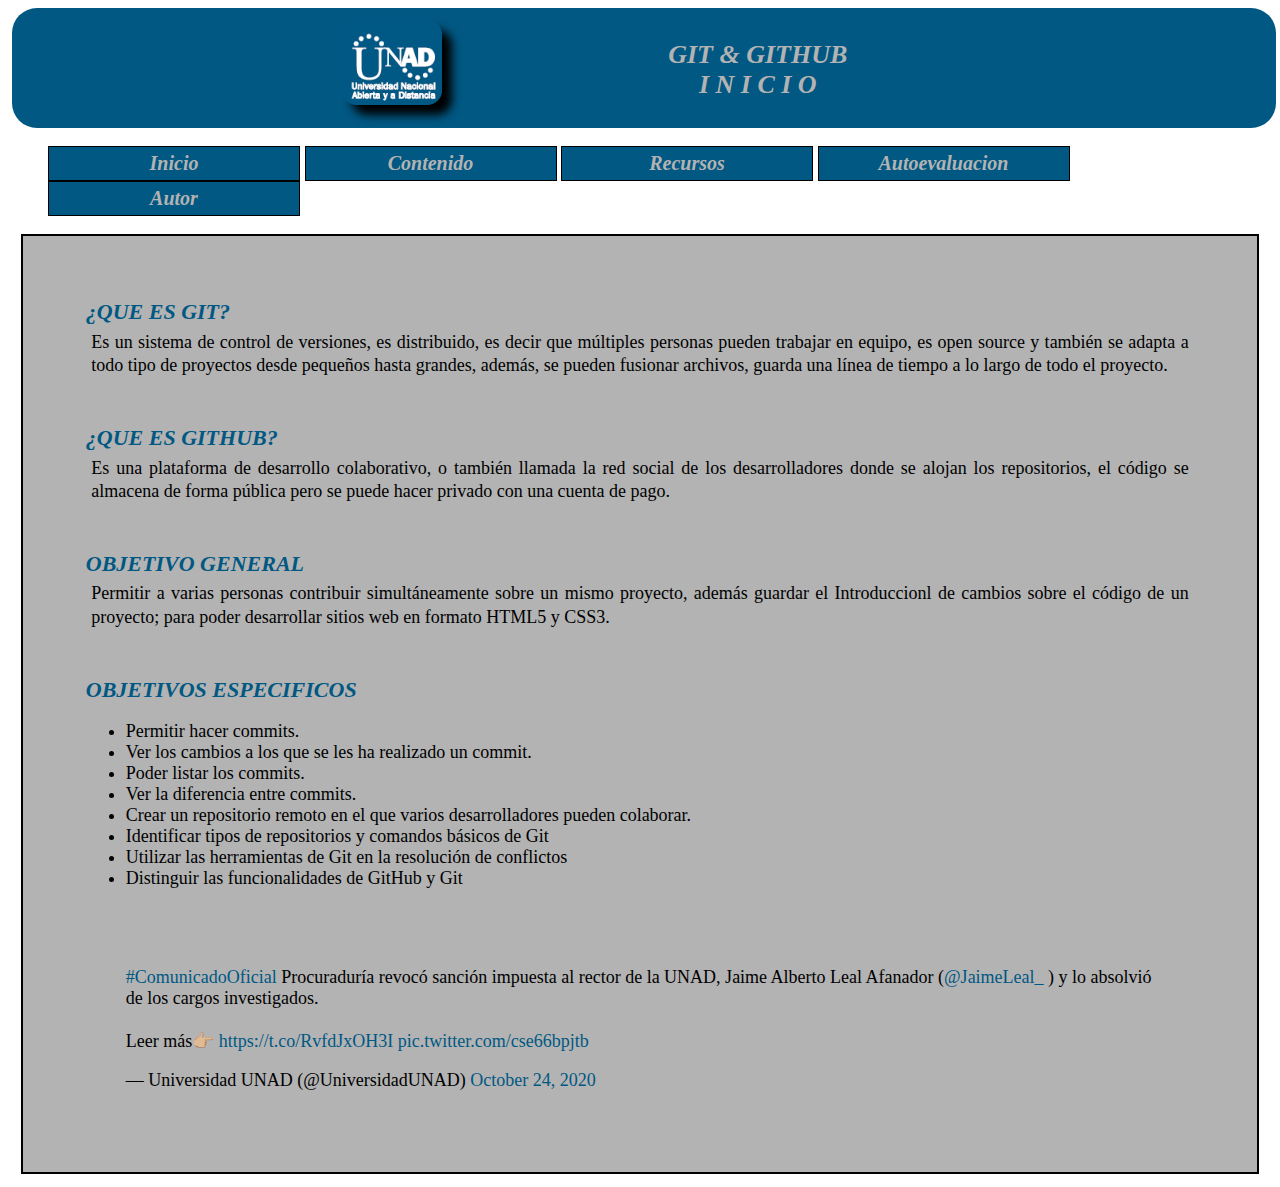
<file: index.html>
<!doctype html>
<html lang="es">
<head>
    <meta charset="UTF-8">
    <link href="estilos.css" rel="stylesheet" type="text/css">
    <meta name="viewport" content="width=device-width; initial-scale=1.0">
    <title>Inicio</title>
</head>

<body>
    <div class="header">
        <table>
            <tr>
                <td><img class="photo" src="logo.png" /></td>
                <td>
                    <div class="title">
                        GIT & GITHUB
                    </div>
                    <div class="title">
                        I N I C I O
                    </div>

                </td>
            </tr>
        </table>
    </div>

    <nav>
        <ul>
            <li><a href="index.html" target="_self">Inicio</a></li>
            <li>
                <a href="contenido.html" target="_self">Contenido</a>
                <ul>
                    <li><a href="contenido1.html">Introduccion</a></li>
                    <li><a href="contenido2.html">Conceptos</a></li>
                </ul>
            </li>
            <li>
                <a href="recursos.html" target="_self">Recursos</a>
                <ul>
                    <li><a href="recursos1.html">Introduccion</a></li>
                    <li><a href="recursos2.html">Conceptos</a></li>
                </ul>
            </li>
            <li>
                <a href="autoevaluacion.html" target="_self">Autoevaluacion</a>
                <ul>
                    <li><a href="autoevaluacion1.html">Autoevaluacion 1</a></li>
                    <li><a href="autoevaluacion2.html">Autoevaluacion 2</a></li>
                    <li><a href="autoevaluacion3.html">Evaluacion Sitio.</a></li>
                </ul>
            </li>
            <li><a href="autor.html" target="_self">Autor</a></li>
        </ul>
    </nav>


    <div class="card">
        <div class="subtitle">
            ¿QUE ES GIT?
        </div>
        <p class="texto">
            Es un sistema de control de versiones, es distribuido, es decir que múltiples personas pueden trabajar en equipo, es open source y también se adapta a todo tipo de proyectos desde pequeños hasta grandes, además, se pueden fusionar archivos, guarda una línea de tiempo a lo largo de todo el proyecto.
        </p>

        
        <br />
        <br />

        <div class="subtitle">
            ¿QUE ES GITHUB?
        </div>
        <p class="texto">
            Es una plataforma de desarrollo colaborativo, o también llamada la red social de los desarrolladores donde se alojan los repositorios, el código se almacena de forma pública pero se puede hacer privado con una cuenta de pago.
        </p>

        <br />
        <br />

        <div class="subtitle">
            OBJETIVO GENERAL
        </div>
        <p class="texto">
            Permitir a varias personas contribuir simultáneamente sobre un mismo proyecto, además guardar el Introduccionl de cambios sobre el código de un proyecto; para poder desarrollar sitios web en formato HTML5 y CSS3.
        </p>

        <br />
        <br />

        <div class="subtitle">
            OBJETIVOS ESPECIFICOS
        </div>
        <ul>
            <li>Permitir hacer commits.</li>
            <li>Ver los cambios a los que se les ha realizado un commit.</li>
            <li>Poder listar los commits.</li>
            <li>Ver la diferencia entre commits.</li>
            <li>Crear un repositorio remoto en el que varios desarrolladores pueden colaborar.</li>
            <li>Identificar tipos de repositorios y comandos básicos de Git</li>
            <li>Utilizar las herramientas de Git en la resolución de conflictos</li>
            <li>Distinguir las funcionalidades de GitHub y Git</li>
        </ul>
        
        <br />
        <br />

        <aside>
            <blockquote class="twitter-tweet"><p lang="es" dir="ltr"><a href="https://twitter.com/hashtag/ComunicadoOficial?src=hash&amp;ref_src=twsrc%5Etfw">#ComunicadoOficial</a> Procuraduría revocó sanción impuesta al rector de la UNAD, Jaime Alberto Leal Afanador (<a href="https://twitter.com/JaimeLeal_?ref_src=twsrc%5Etfw">@JaimeLeal_</a> ) y lo absolvió de los cargos investigados.<br><br>Leer más👉🏼 <a href="https://t.co/RvfdJxOH3I">https://t.co/RvfdJxOH3I</a> <a href="https://t.co/cse66bpjtb">pic.twitter.com/cse66bpjtb</a></p>&mdash; Universidad UNAD (@UniversidadUNAD) <a href="https://twitter.com/UniversidadUNAD/status/1320010854277042176?ref_src=twsrc%5Etfw">October 24, 2020</a></blockquote> <script async src="https://platform.twitter.com/widgets.js" charset="utf-8"></script>
        </aside>
    </div>

</body>
</html>
</file>
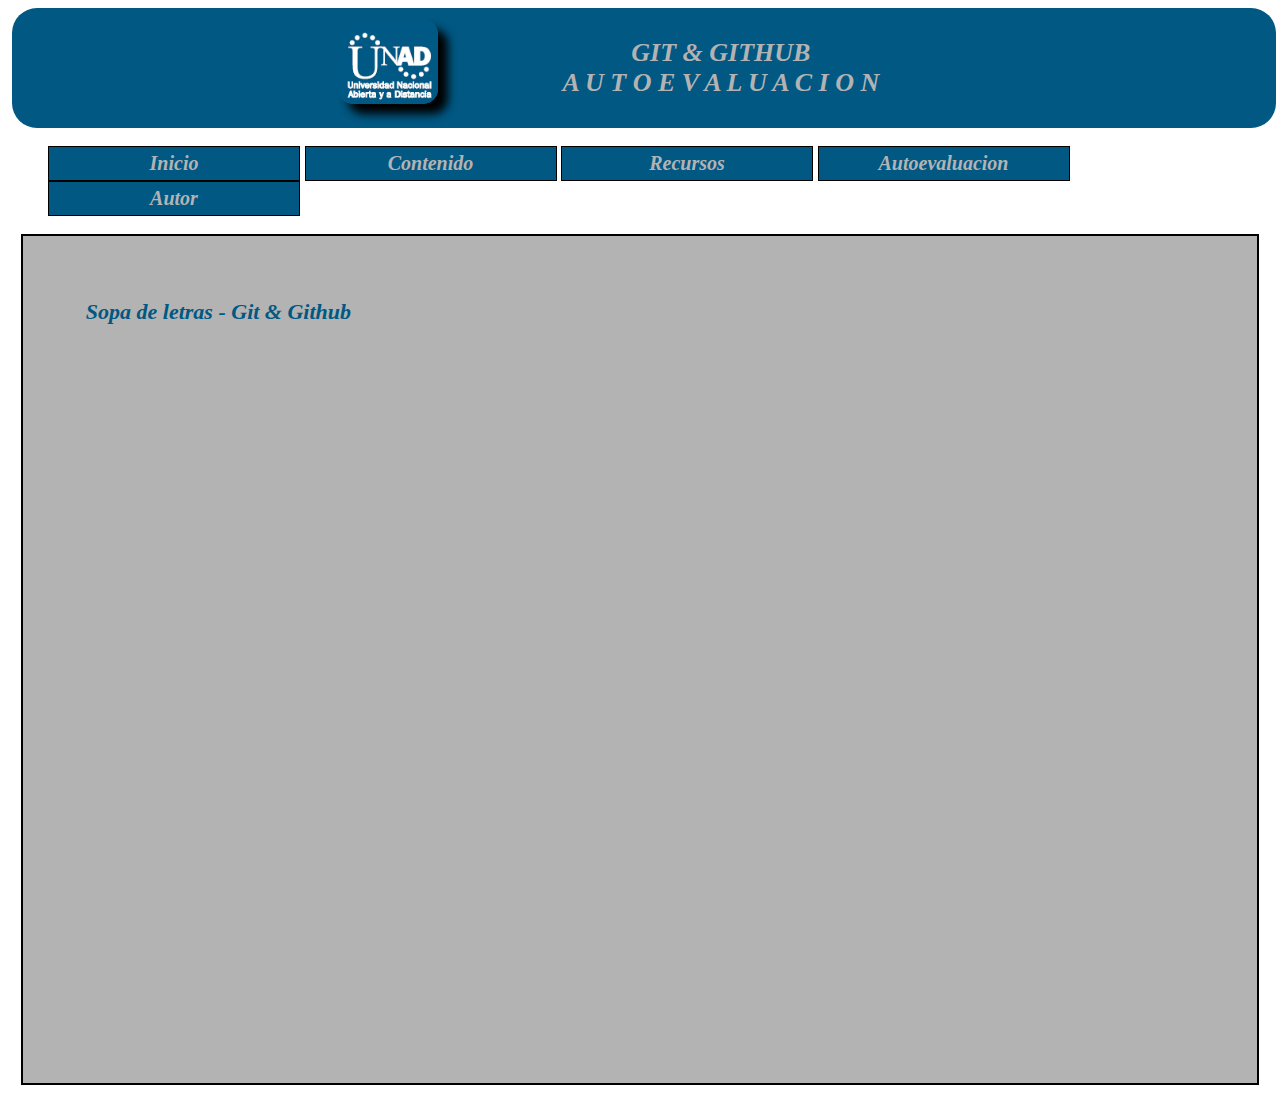
<file: autoevaluacion1.html>
﻿<!doctype html>
<html lang="es">
<head>
    <meta charset="UTF-8">
    <link href="estilos.css" rel="stylesheet" type="text/css">
    <meta name="viewport" content="width=device-width; initial-scale=1.0">
    <title>Autoevaluacion</title>
</head>

<body>
    <div class="header">
        <table>
            <tr>
                <td><img class="photo" src="logo.png" /></td>
                <td>
                    <div class="title">
                        GIT & GITHUB
                    </div>
                    <div class="title">
                        A U T O E V A L U A C I O N
                    </div>

                </td>
            </tr>
        </table>
    </div>

    <nav>
        <ul>
            <li><a href="index.html" target="_self">Inicio</a></li>
            <li>
                <a href="contenido.html" target="_self">Contenido</a>
                <ul>
                    <li><a href="contenido1.html">Introduccion</a></li>
                    <li><a href="contenido2.html">Conceptos</a></li>
                </ul>
            </li>
            <li>
                <a href="recursos.html" target="_self">Recursos</a>
                <ul>
                    <li><a href="recursos1.html">Introduccion</a></li>
                    <li><a href="recursos2.html">Conceptos</a></li>
                </ul>
            </li>
            <li>
                <a href="autoevaluacion.html" target="_self">Autoevaluacion</a>
                <ul>
                    <li><a href="autoevaluacion1.html">Autoevaluacion 1</a></li>
                    <li><a href="autoevaluacion2.html">Autoevaluacion 2</a></li>
                    <li><a href="autoevaluacion3.html">Evaluacion Sitio.</a></li>
                </ul>
            </li>
            <li><a href="autor.html" target="_self">Autor</a></li>
        </ul>
    </nav>

    <div class="card">
        <div class="subtitle">
            Sopa de letras - Git & Github
        </div>

        <iframe width="795" height="690" frameborder="0" src="https://es.educaplay.com/juego/7813614-git_github.html"></iframe>
    </div>
</body>
</html>
</file>
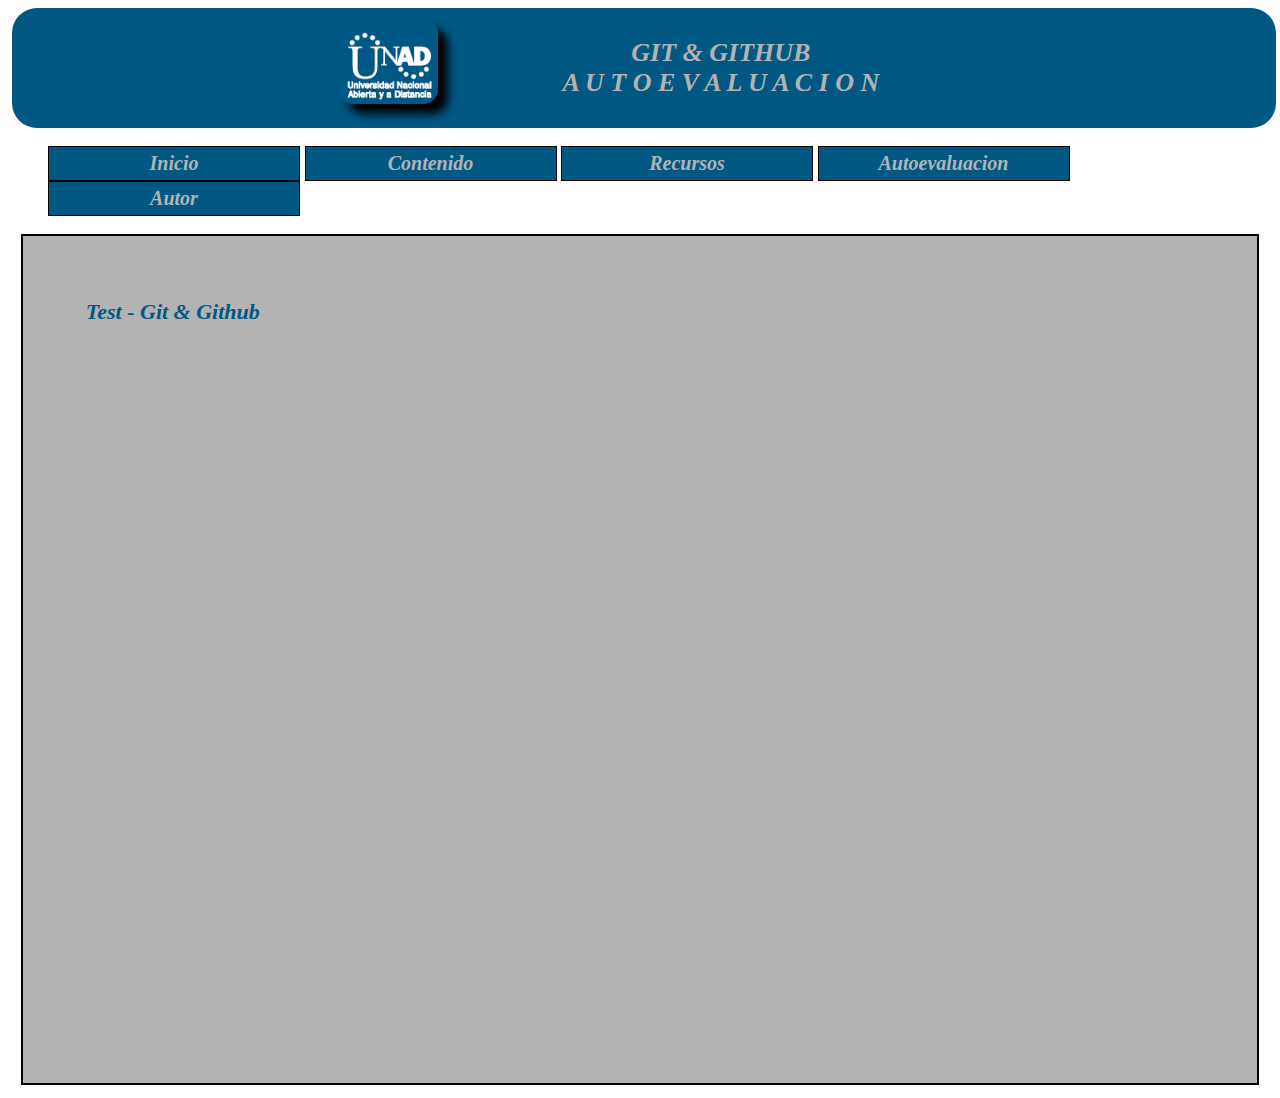
<file: autoevaluacion2.html>
﻿<!doctype html>
<html lang="es">
<head>
    <meta charset="UTF-8">
    <link href="estilos.css" rel="stylesheet" type="text/css">
    <meta name="viewport" content="width=device-width; initial-scale=1.0">
    <title>Autoevaluacion</title>
</head>

<body>
    <div class="header">
        <table>
            <tr>
                <td><img class="photo" src="logo.png" /></td>
                <td>
                    <div class="title">
                        GIT & GITHUB
                    </div>
                    <div class="title">
                        A U T O E V A L U A C I O N
                    </div>

                </td>
            </tr>
        </table>
    </div>

    <nav>
        <ul>
            <li><a href="index.html" target="_self">Inicio</a></li>
            <li>
                <a href="contenido.html" target="_self">Contenido</a>
                <ul>
                    <li><a href="contenido1.html">Introduccion</a></li>
                    <li><a href="contenido2.html">Conceptos</a></li>
                </ul>
            </li>
            <li>
                <a href="recursos.html" target="_self">Recursos</a>
                <ul>
                    <li><a href="recursos1.html">Introduccion</a></li>
                    <li><a href="recursos2.html">Conceptos</a></li>
                </ul>
            </li>
            <li>
                <a href="autoevaluacion.html" target="_self">Autoevaluacion</a>
                <ul>
                    <li><a href="autoevaluacion1.html">Autoevaluacion 1</a></li>
                    <li><a href="autoevaluacion2.html">Autoevaluacion 2</a></li>
                    <li><a href="autoevaluacion3.html">Evaluacion Sitio.</a></li>
                </ul>
            </li>
            <li><a href="autor.html" target="_self">Autor</a></li>
        </ul>
    </nav>

    <div class="card">
        <div class="subtitle">
            Test - Git & Github
        </div>

        <iframe width="795" height="690" frameborder="0" src="https://es.educaplay.com/juego/7813912-git_github_test.html"></iframe>
    </div>
</body>
</html>
</file>
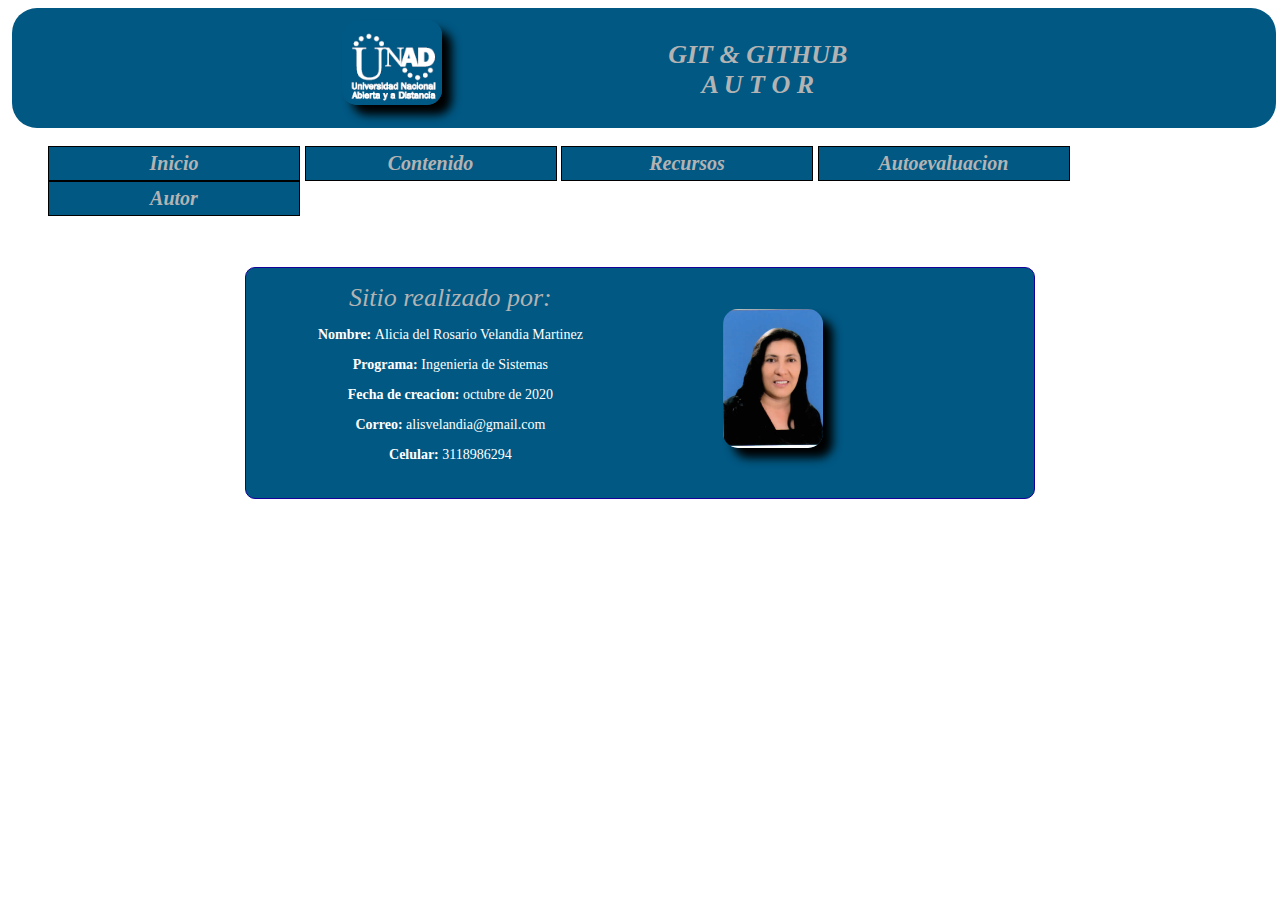
<file: autor.html>
<!doctype html>
<html lang="es">
<head>
    <meta charset="UTF-8">
    <link href="estilos.css" rel="stylesheet" type="text/css">
    <meta name="viewport" content="width=device-width; initial-scale=1.0">
    <title>Autor</title>
</head>

<body>
    <div class="header">
        <table>
            <tr>
                <td><img class="photo" src="logo.png" /></td>
                <td>
                    <div class="title">
                        GIT & GITHUB
                    </div>
                    <div class="title">
                        A U T O R
                    </div>

                </td>
            </tr>
        </table>
    </div>

    <nav>
        <ul>
            <li><a href="index.html" target="_self">Inicio</a></li>
            <li>
                <a href="contenido.html" target="_self">Contenido</a>
                <ul>
                    <li><a href="contenido1.html">Introduccion</a></li>
                    <li><a href="contenido2.html">Conceptos</a></li>
                </ul>
            </li>
            <li>
                <a href="recursos.html" target="_self">Recursos</a>
                <ul>
                    <li><a href="recursos1.html">Introduccion</a></li>
                    <li><a href="recursos2.html">Conceptos</a></li>
                </ul>
            </li>
            <li>
                <a href="autoevaluacion.html" target="_self">Autoevaluacion</a>
                <ul>
                    <li><a href="autoevaluacion1.html">Autoevaluacion 1</a></li>
                    <li><a href="autoevaluacion2.html">Autoevaluacion 2</a></li>
                    <li><a href="autoevaluacion3.html">Evaluacion Sitio.</a></li>
                </ul>
            </li>
            <li><a href="autor.html" target="_self">Autor</a></li>
        </ul>
    </nav>



    <div class="side">
        <div class="leftcolumn">
            <div class="title">Sitio realizado por:</div>
            <P><b>Nombre: </b>Alicia del Rosario Velandia Martinez</P>
            <P><b>Programa: </b>Ingenieria de Sistemas</P>
            <P><b>Fecha de creacion: </b>octubre de 2020</P>
            <P><b>Correo: </b>alisvelandia@gmail.com</P>
            <P><b>Celular: </b>3118986294</P>
        </div>
        <div class="rightcolumn">
            <br />
            <img class="photo" src="foto.png" />
        </div>
    </div>

</body>
</html>
</file>
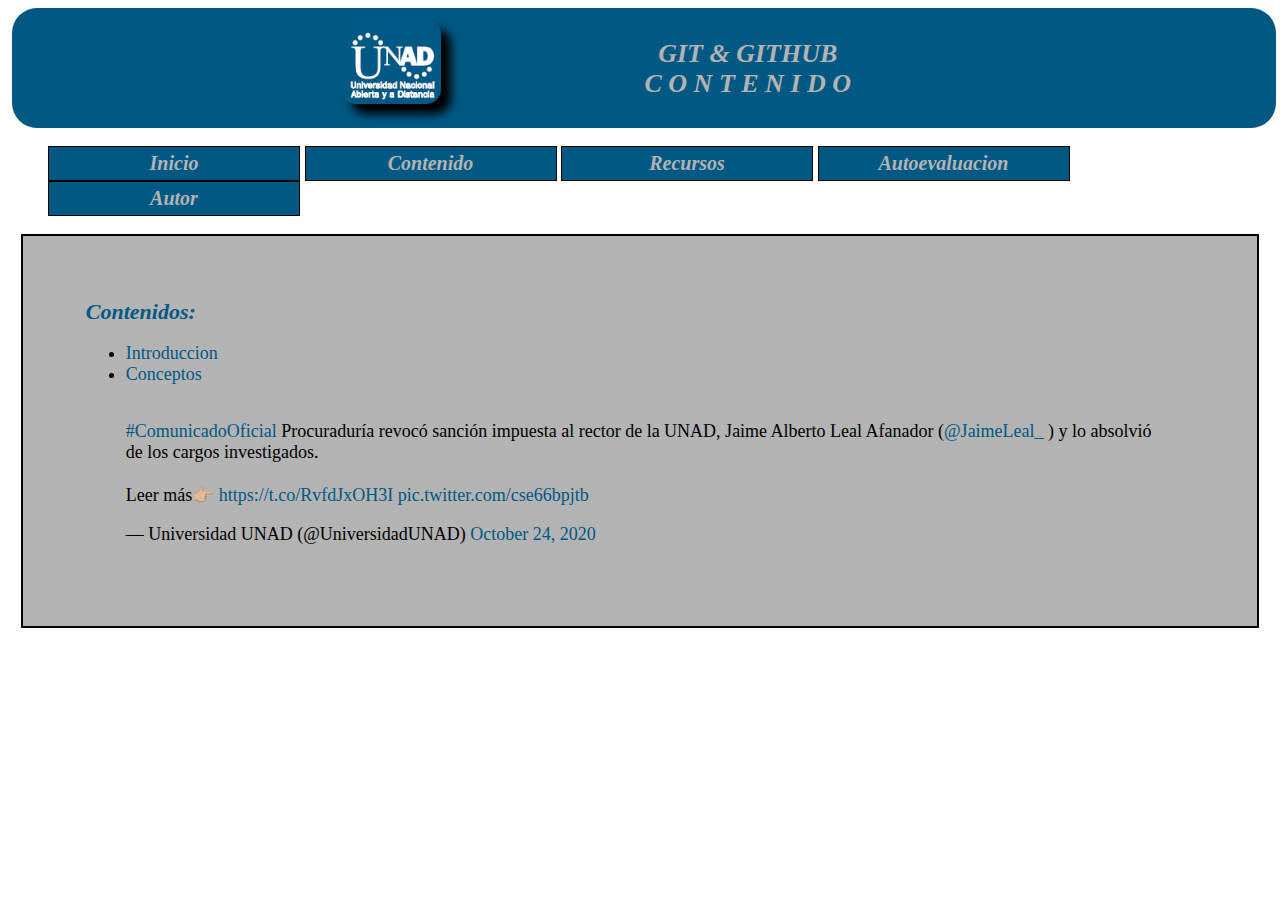
<file: contenido.html>
﻿<!doctype html>
<html lang="en">
<head>
    <meta charset="UTF-8">
    <link href="estilos.css" rel="stylesheet" type="text/css">
    <meta name="viewport" content="width=device-width; initial-scale=1.0">
    <title>Contenido</title>
</head>

<body>
    <div class="header">
        <table>
            <tr>
                <td><img class="photo" src="logo.png" /></td>
                <td>
                    <div class="title">
                        GIT & GITHUB
                    </div>
                    <div class="title">
                        C O N T E N I D O
                    </div>

                </td>
            </tr>
        </table>
    </div>

    <nav>
        <ul>
            <li><a href="index.html" target="_self">Inicio</a></li>
            <li>
                <a href="contenido.html" target="_self">Contenido</a>
                <ul>
                    <li><a href="contenido1.html">Introduccion</a></li>
                    <li><a href="contenido2.html">Conceptos</a></li>
                </ul>
            </li>
            <li>
                <a href="recursos.html" target="_self">Recursos</a>
                <ul>
                    <li><a href="recursos1.html">Introduccion</a></li>
                    <li><a href="recursos2.html">Conceptos</a></li>
                </ul>
            </li>
            <li>
                <a href="autoevaluacion.html" target="_self">Autoevaluacion</a>
                <ul>
                    <li><a href="autoevaluacion1.html">Autoevaluacion 1</a></li>
                    <li><a href="autoevaluacion2.html">Autoevaluacion 2</a></li>
                    <li><a href="autoevaluacion3.html">Evaluacion Sitio.</a></li>
                </ul>
            </li>
            <li><a href="autor.html" target="_self">Autor</a></li>
        </ul>
    </nav>

    <div class="card">
        <div class="subtitle">
            Contenidos:
        </div>
        <ul>
            <li><a href="contenido1.html">Introduccion</a></li>
            <li><a href="contenido2.html">Conceptos</a></li>
        </ul>

        <aside>
            <blockquote class="twitter-tweet"><p lang="es" dir="ltr"><a href="https://twitter.com/hashtag/ComunicadoOficial?src=hash&amp;ref_src=twsrc%5Etfw">#ComunicadoOficial</a> Procuraduría revocó sanción impuesta al rector de la UNAD, Jaime Alberto Leal Afanador (<a href="https://twitter.com/JaimeLeal_?ref_src=twsrc%5Etfw">@JaimeLeal_</a> ) y lo absolvió de los cargos investigados.<br><br>Leer más👉🏼 <a href="https://t.co/RvfdJxOH3I">https://t.co/RvfdJxOH3I</a> <a href="https://t.co/cse66bpjtb">pic.twitter.com/cse66bpjtb</a></p>&mdash; Universidad UNAD (@UniversidadUNAD) <a href="https://twitter.com/UniversidadUNAD/status/1320010854277042176?ref_src=twsrc%5Etfw">October 24, 2020</a></blockquote> <script async src="https://platform.twitter.com/widgets.js" charset="utf-8"></script>
        </aside>
    </div>
</body>
</html>
</file>
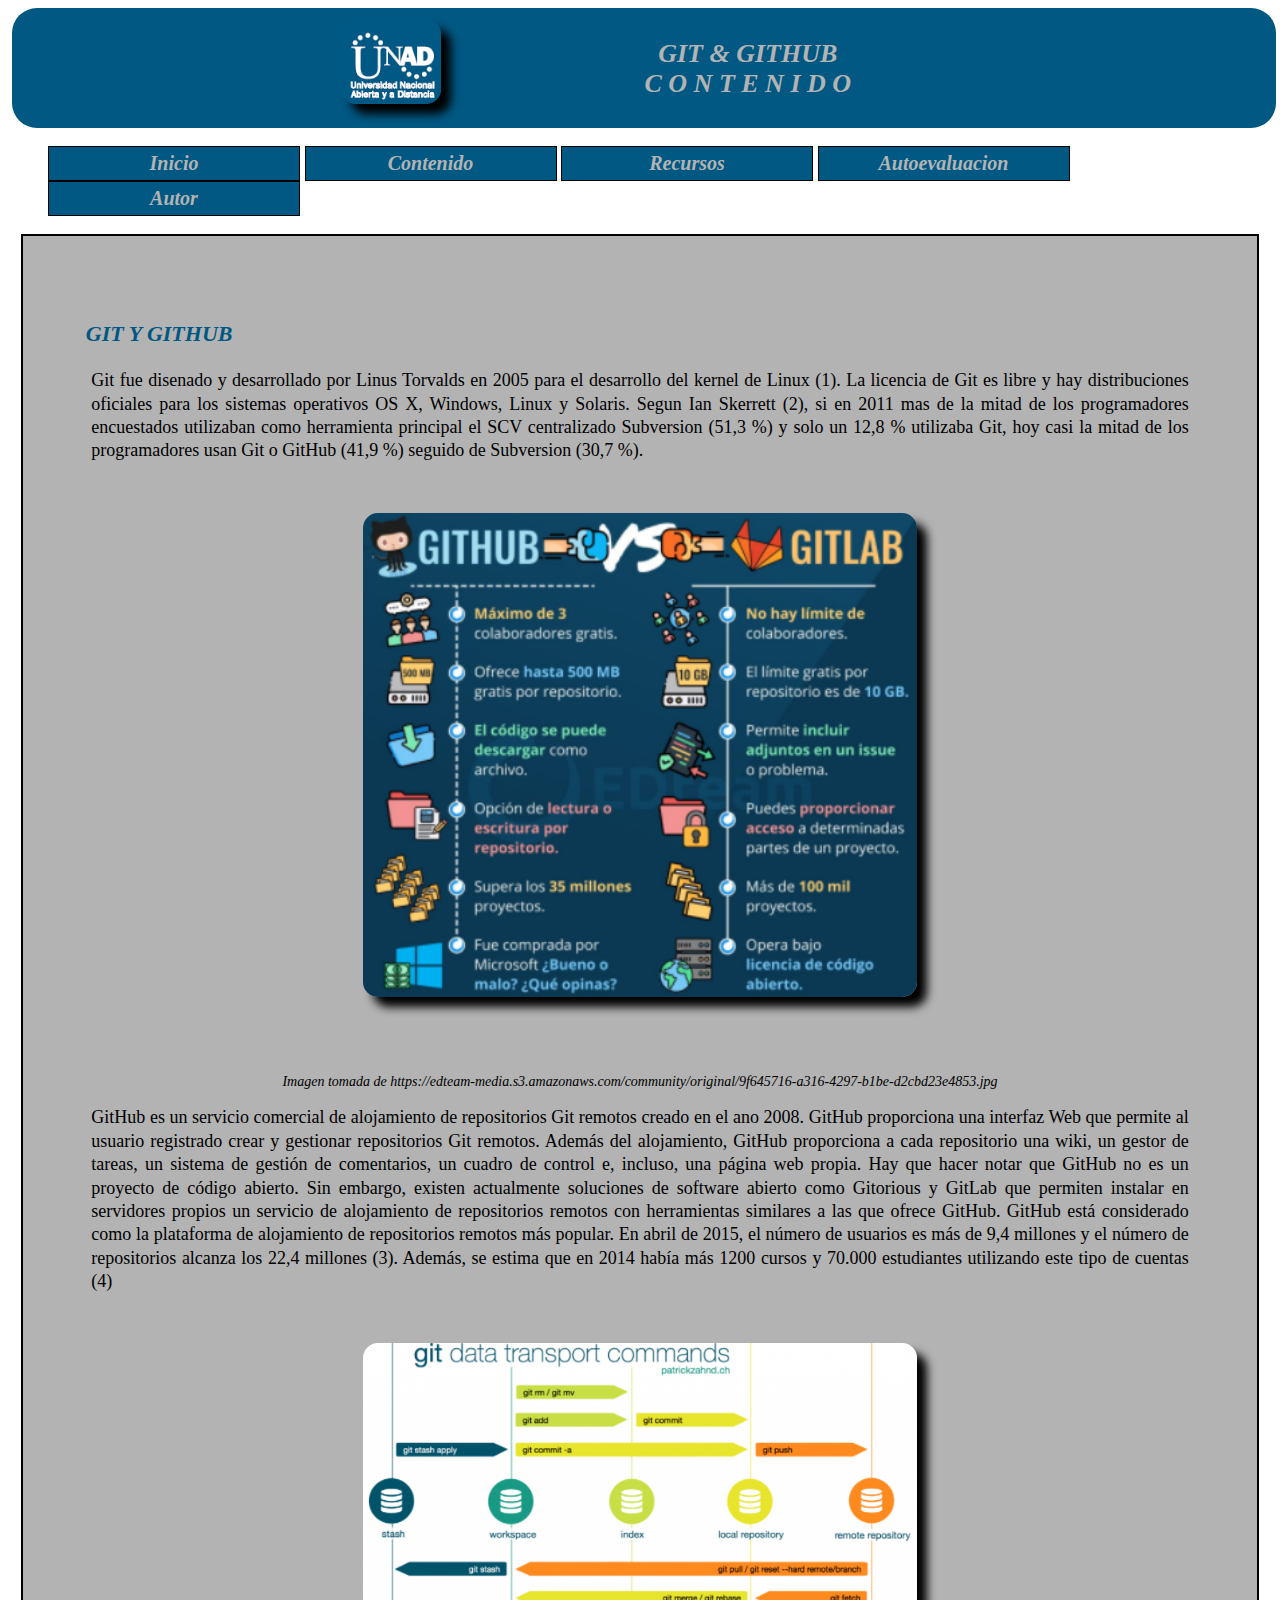
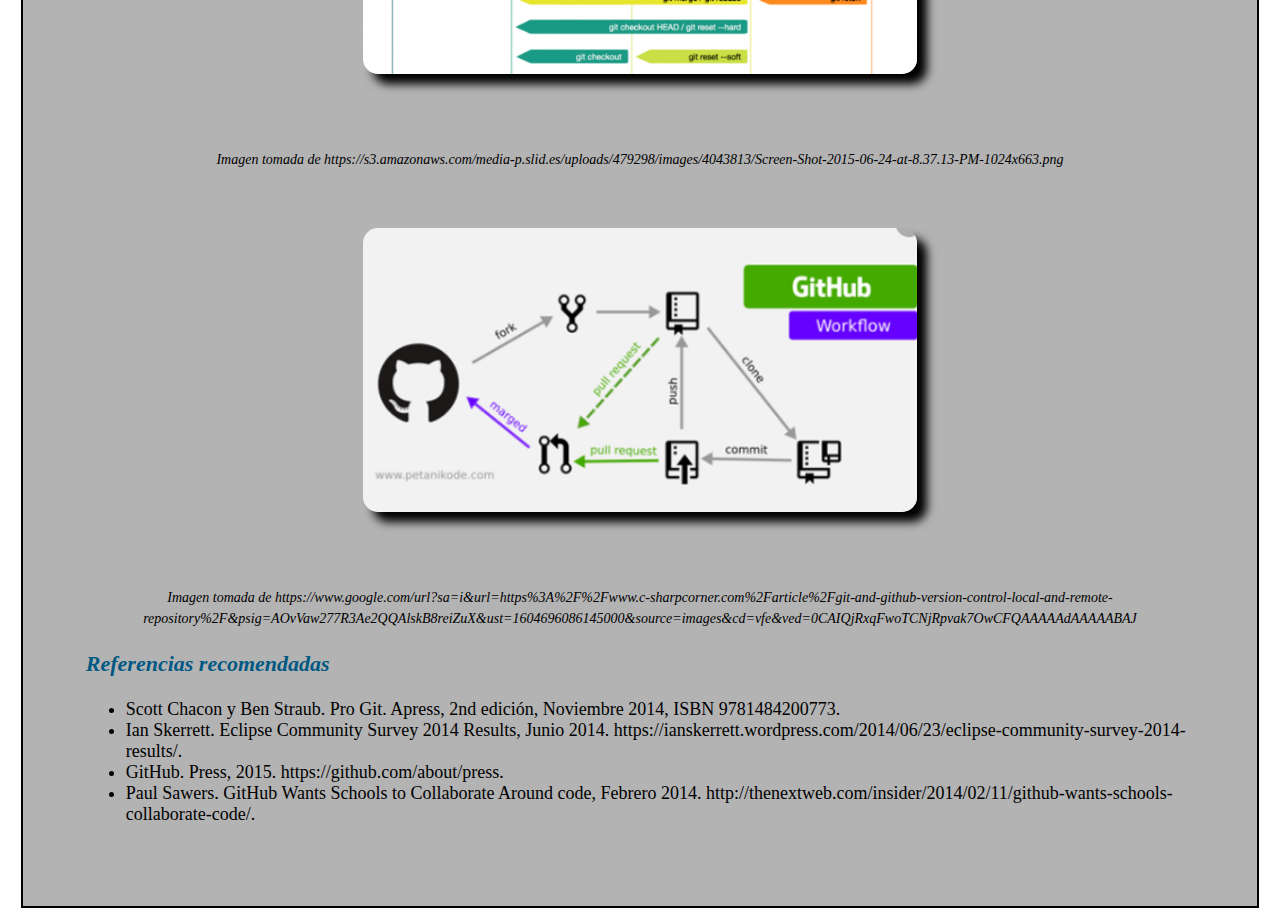
<file: contenido1.html>
<!doctype html>
<html lang="es">
<head>
    <meta charset="UTF-8">
    <link href="estilos.css" rel="stylesheet" type="text/css">
    <meta name="viewport" content="width=device-width; initial-scale=1.0">
    <title>Contenido</title>
</head>

<body>
    <div class="header">
        <table>
            <tr>
                <td><img class="photo" src="logo.png" /></td>
                <td>
                    <div class="title">
                        GIT & GITHUB
                    </div>
                    <div class="title">
                        C O N T E N I D O
                    </div>

                </td>
            </tr>
        </table>
    </div>

    <nav>
        <ul>
            <li><a href="index.html" target="_self">Inicio</a></li>
            <li>
                <a href="contenido.html" target="_self">Contenido</a>
                <ul>
                    <li><a href="contenido1.html">Introduccion</a></li>
                    <li><a href="contenido2.html">Conceptos</a></li>
                </ul>
            </li>
            <li>
                <a href="recursos.html" target="_self">Recursos</a>
                <ul>
                    <li><a href="recursos1.html">Introduccion</a></li>
                    <li><a href="recursos2.html">Conceptos</a></li>
                </ul>
            </li>
            <li>
                <a href="autoevaluacion.html" target="_self">Autoevaluacion</a>
                <ul>
                    <li><a href="autoevaluacion1.html">Autoevaluacion 1</a></li>
                    <li><a href="autoevaluacion2.html">Autoevaluacion 2</a></li>
                    <li><a href="autoevaluacion3.html">Evaluacion Sitio.</a></li>
                </ul>
            </li>
            <li><a href="autor.html" target="_self">Autor</a></li>
        </ul>
    </nav>

    <div class="card">
        <h3 class="subtitle">GIT Y GITHUB</h3>

        <p class="texto">Git fue disenado y desarrollado por Linus Torvalds en 2005 para el desarrollo del kernel de Linux (1). La licencia de Git es libre y hay distribuciones oficiales para los sistemas operativos OS X, Windows, Linux y Solaris. Segun Ian Skerrett (2), si en 2011 mas de la mitad de los programadores encuestados utilizaban como herramienta principal el SCV centralizado Subversion (51,3 %) y solo un 12,8 % utilizaba Git, hoy casi la mitad de los programadores usan Git o GitHub (41,9 %) seguido de Subversion (30,7 %). </p>

        <img  src="img2.png" />
        <p class="texto2">Imagen tomada de https://edteam-media.s3.amazonaws.com/community/original/9f645716-a316-4297-b1be-d2cbd23e4853.jpg</p>

        <p class="texto">GitHub es un servicio comercial de alojamiento de repositorios Git remotos creado en el ano 2008. GitHub proporciona una interfaz Web que permite al usuario registrado crear y gestionar repositorios Git remotos. Adem&aacute;s del alojamiento, GitHub proporciona a cada repositorio una wiki, un gestor de tareas, un sistema de gesti&oacute;n de comentarios, un cuadro de control e, incluso, una p&aacute;gina web propia. Hay que hacer notar que GitHub no es un proyecto de c&oacute;digo abierto. Sin embargo, existen actualmente soluciones de software abierto como Gitorious y GitLab que permiten instalar en servidores propios un servicio de alojamiento de repositorios remotos con herramientas similares a las que ofrece GitHub. GitHub est&aacute; considerado como la plataforma de alojamiento de repositorios remotos m&aacute;s popular. En abril de 2015, el n&uacute;mero de usuarios es m&aacute;s de 9,4 millones y el n&uacute;mero de repositorios alcanza los 22,4 millones (3). Adem&aacute;s, se estima que en 2014 hab&iacute;a m&aacute;s 1200 cursos y 70.000 estudiantes utilizando este tipo de cuentas (4)</p>

        <img  src="img3.png" />
        <p class="texto2">Imagen tomada de https://s3.amazonaws.com/media-p.slid.es/uploads/479298/images/4043813/Screen-Shot-2015-06-24-at-8.37.13-PM-1024x663.png</p>
        
        <img  src="img4.png" />
        <p class="texto2">Imagen tomada de https://www.google.com/url?sa=i&url=https%3A%2F%2Fwww.c-sharpcorner.com%2Farticle%2Fgit-and-github-version-control-local-and-remote-repository%2F&psig=AOvVaw277R3Ae2QQAlskB8reiZuX&ust=1604696086145000&source=images&cd=vfe&ved=0CAIQjRxqFwoTCNjRpvak7OwCFQAAAAAdAAAAABAJ</p>

        <h3 class="subtitle">Referencias recomendadas</h3>
        <ul>
            <li>Scott Chacon y Ben Straub. Pro Git. Apress, 2nd edici&oacute;n, Noviembre 2014, ISBN 9781484200773.</li>
            <li>Ian Skerrett. Eclipse Community Survey 2014 Results, Junio 2014. https://ianskerrett.wordpress.com/2014/06/23/eclipse-community-survey-2014-results/. </li>
            <li>GitHub. Press, 2015. https://github.com/about/press. </li>
            <li>Paul Sawers. GitHub Wants Schools to Collaborate Around code, Febrero 2014. http://thenextweb.com/insider/2014/02/11/github-wants-schools-collaborate-code/. </li>
        </ul>
    </div>
</body>
</html>
</file>
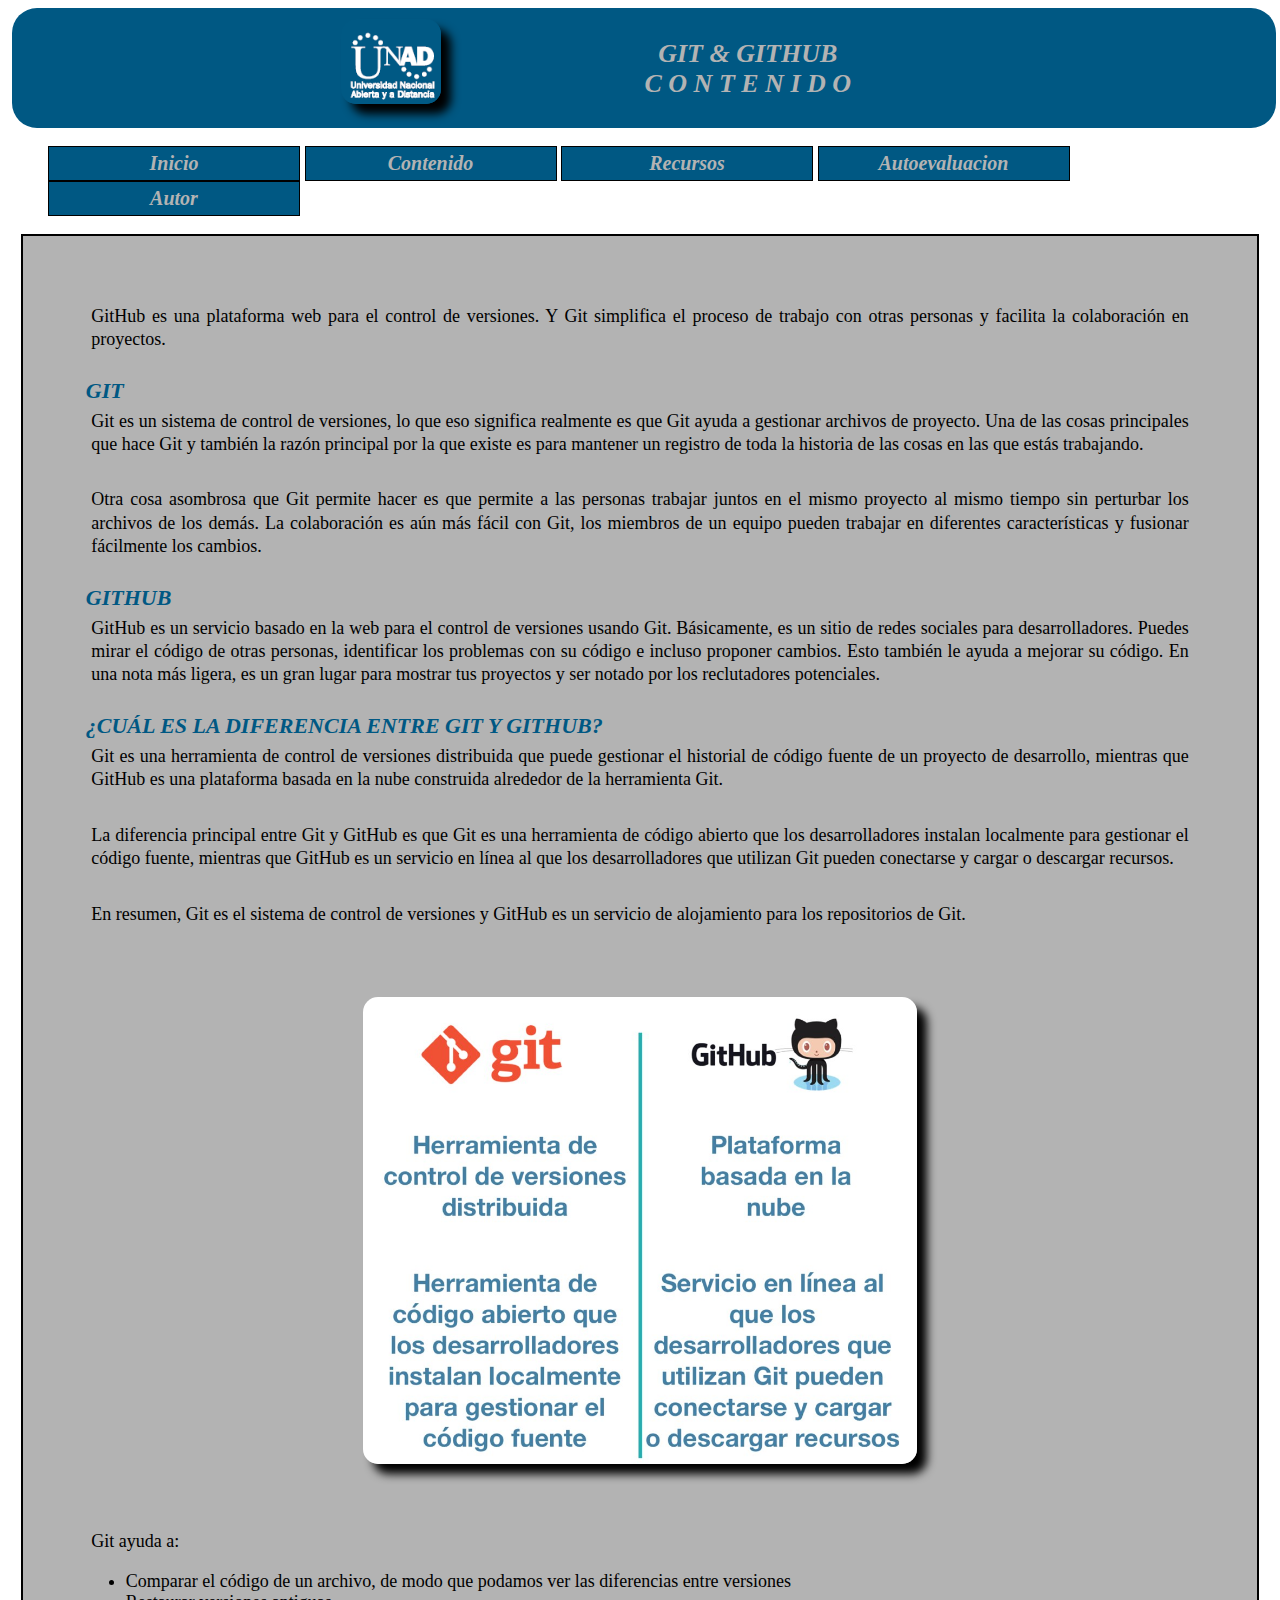
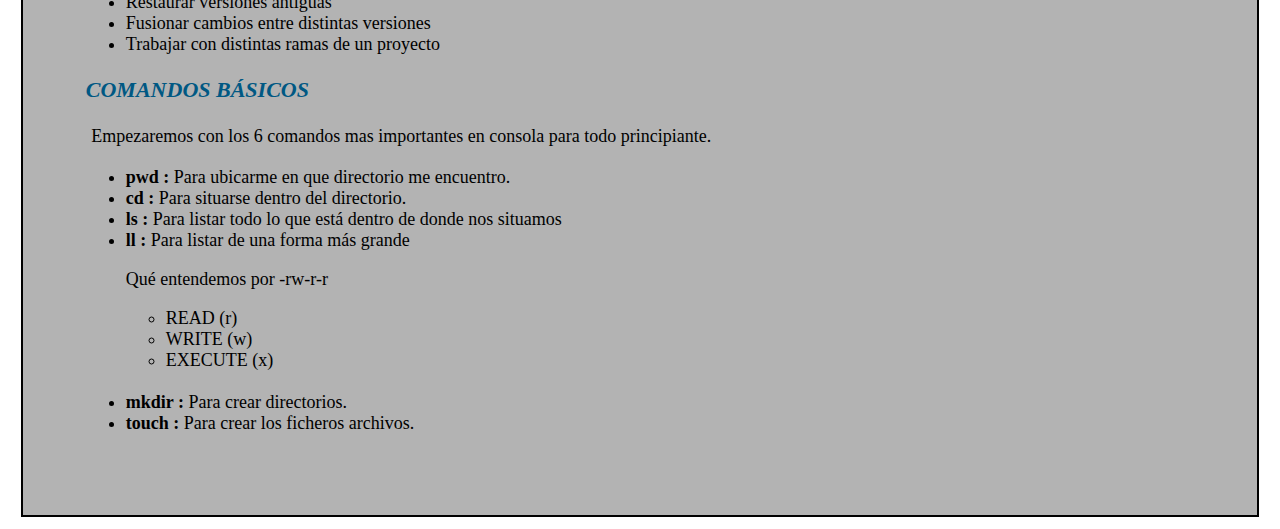
<file: contenido2.html>
﻿<!doctype html>
<html lang="es">
<head>
    <meta charset="UTF-8">
    <link href="estilos.css" rel="stylesheet" type="text/css">
    <meta name="viewport" content="width=device-width; initial-scale=1.0">
    <title>Contenido</title>
</head>

<body>
    <div class="header">
        <table>
            <tr>
                <td><img class="photo" src="logo.png" /></td>
                <td>
                    <div class="title">
                        GIT & GITHUB
                    </div>
                    <div class="title">
                        C O N T E N I D O
                    </div>

                </td>
            </tr>
        </table>
    </div>

    <nav>
        <ul>
            <li><a href="index.html" target="_self">Inicio</a></li>
            <li>
                <a href="contenido.html" target="_self">Contenido</a>
                <ul>
                    <li><a href="contenido1.html">Introduccion</a></li>
                    <li><a href="contenido2.html">Conceptos</a></li>
                </ul>
            </li>
            <li>
                <a href="recursos.html" target="_self">Recursos</a>
                <ul>
                    <li><a href="recursos1.html">Introduccion</a></li>
                    <li><a href="recursos2.html">Conceptos</a></li>
                </ul>
            </li>
            <li>
                <a href="autoevaluacion.html" target="_self">Autoevaluacion</a>
                <ul>
                    <li><a href="autoevaluacion1.html">Autoevaluacion 1</a></li>
                    <li><a href="autoevaluacion2.html">Autoevaluacion 2</a></li>
                    <li><a href="autoevaluacion3.html">Evaluacion Sitio.</a></li>
                </ul>
            </li>
            <li><a href="autor.html" target="_self">Autor</a></li>
        </ul>
    </nav>

    <div class="card">
        <p class="texto">GitHub es una plataforma web para el control de versiones. Y Git simplifica el proceso de trabajo con otras personas y facilita la colaboración en proyectos.</p>
        <br />
        <div class="subtitle">GIT</div>
        <p class="texto">Git es un sistema de control de versiones, lo que eso significa realmente es que Git ayuda a gestionar archivos de proyecto. Una de las cosas principales que hace Git y también la razón principal por la que existe es para mantener un registro de toda la historia de las cosas en las que estás trabajando.</p>
        <br />
        <p class="texto">Otra cosa asombrosa que Git permite hacer es que permite a las personas trabajar juntos en el mismo proyecto al mismo tiempo sin perturbar los archivos de los demás. La colaboración es aún más fácil con Git, los miembros de un equipo pueden trabajar en diferentes características y fusionar fácilmente los cambios.</p>
        <br />

        <div class="subtitle">GITHUB</div>
        <p class="texto">GitHub es un servicio basado en la web para el control de versiones usando Git. Básicamente, es un sitio de redes sociales para desarrolladores. Puedes mirar el código de otras personas, identificar los problemas con su código e incluso proponer cambios. Esto también le ayuda a mejorar su código. En una nota más ligera, es un gran lugar para mostrar tus proyectos y ser notado por los reclutadores potenciales.</p>
        <br />

        <div class="subtitle">¿CUÁL ES LA DIFERENCIA ENTRE GIT Y GITHUB?</div>
        <p class="texto">Git es una herramienta de control de versiones distribuida que puede gestionar el historial de código fuente de un proyecto de desarrollo, mientras que GitHub es una plataforma basada en la nube construida alrededor de la herramienta Git.</p>
        <br />
        <p class="texto">La diferencia principal entre Git y GitHub es que Git es una herramienta de código abierto que los desarrolladores instalan localmente para gestionar el código fuente, mientras que GitHub es un servicio en línea al que los desarrolladores que utilizan Git pueden conectarse y cargar o descargar recursos.</p>
        <br />
        <p class="texto">En resumen, Git es el sistema de control de versiones y GitHub es un servicio de alojamiento para los repositorios de Git.</p>
        
        <br />

        <img  src="img1.png" />

        <p class="texto">Git ayuda a:</p>
    <ul>
	    <li>Comparar el código de un archivo, de modo que podamos ver las diferencias entre versiones</li>
	    <li>Restaurar versiones antiguas</li>
	    <li>Fusionar cambios entre distintas versiones</li>
	    <li>Trabajar con distintas ramas de un proyecto</li>
	</ul>



        <h3 class="subtitle"> COMANDOS BÁSICOS</h3>
	<p class="texto">Empezaremos con los 6 comandos mas importantes en consola para todo principiante.</p>
	<ul>
	    <li><b>pwd :</b> Para ubicarme en que directorio me encuentro.</li>
	    <li><b>cd :</b> Para situarse dentro del directorio.</li>
	    <li><b>ls :</b> Para listar todo lo que está dentro de donde nos situamos</li>
	    <li><b>ll :</b> Para listar de una forma más grande</li>
		<p>Qué entendemos por -rw-r-r</p>
	<ul>
	    <li>READ (r)</li>
	    <li>WRITE (w)</li>
	    <li>EXECUTE (x)</li>
	</ul>
<br>
	    <li><b>mkdir :</b> Para crear directorios.</li>
	    <li><b>touch :</b> Para crear los ficheros archivos.</li>
	</ul>
    </div>
</body>
</html>
</file>
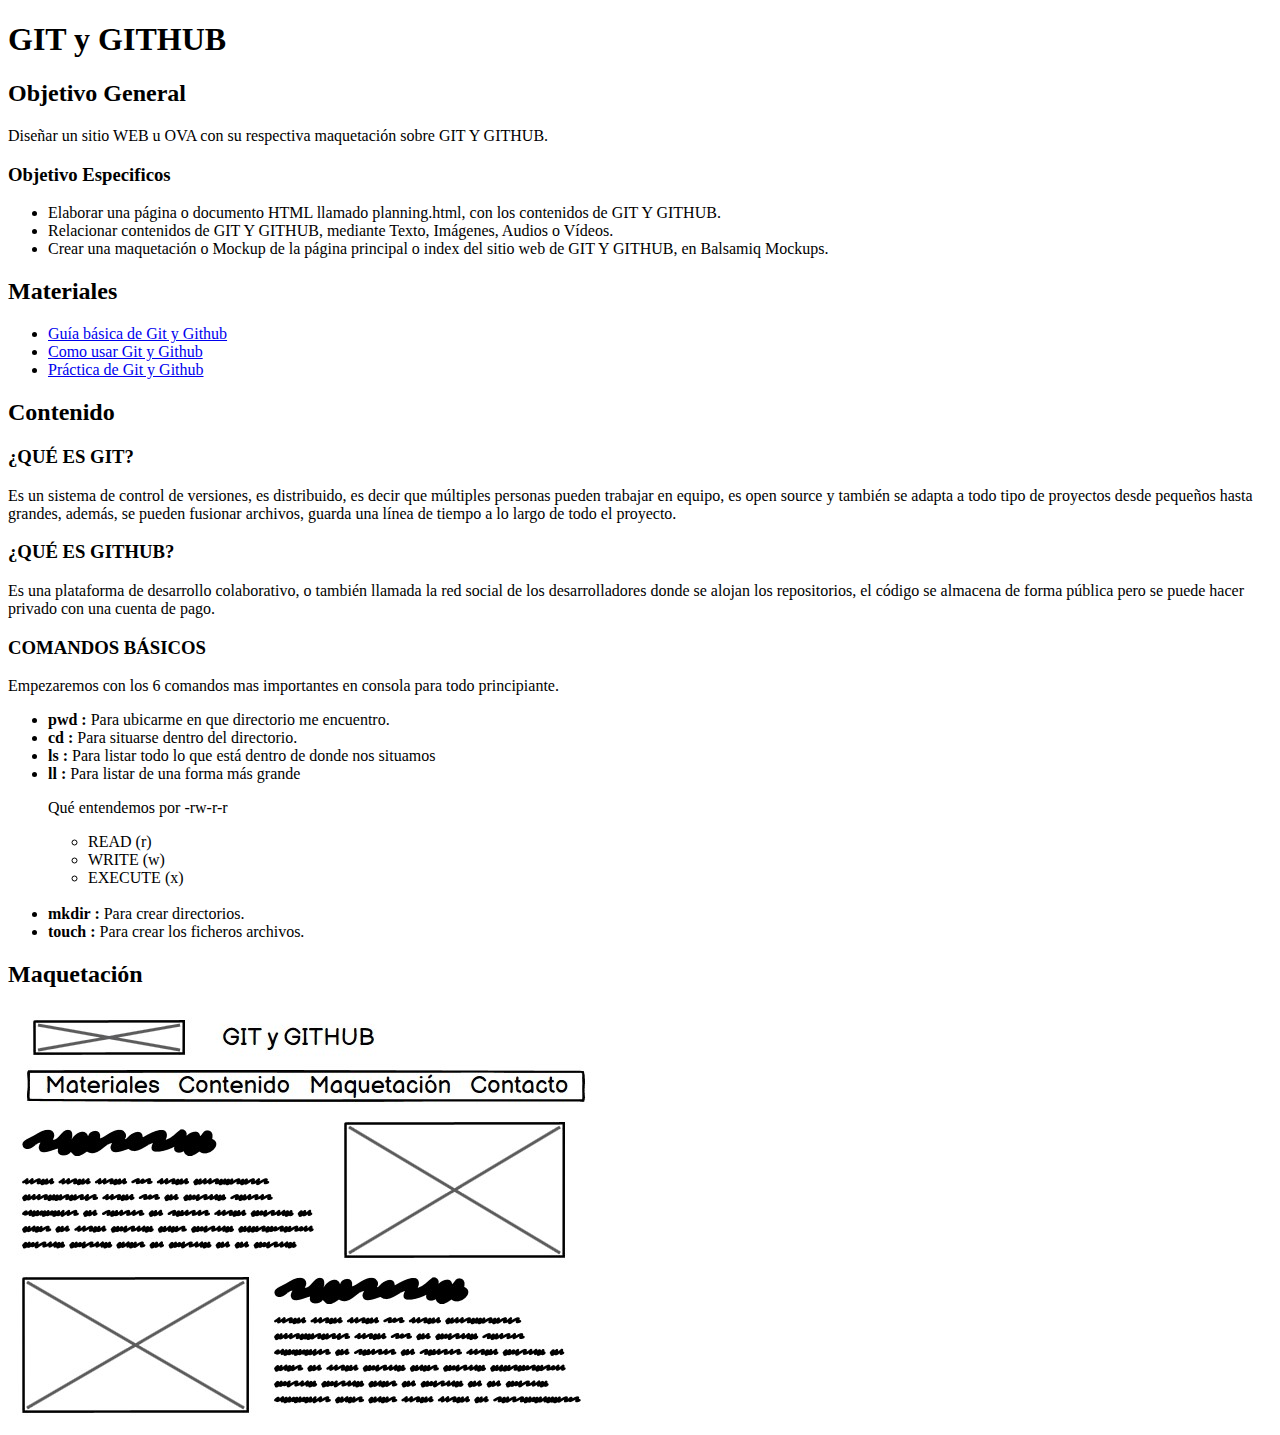
<file: planning.html>
﻿<!DOCTYPE HTML>
<HTML lang="es">
   <HEAD>
      <meta charset="utf-8">
      <TITLE>Git - Github</TITLE>
   </HEAD>
   <BODY>
      <h1> GIT y GITHUB </h1>
      <h2> Objetivo General </h2>
	<p>Diseñar un sitio WEB u OVA con su respectiva maquetación sobre GIT Y GITHUB.</p>
      <h3> Objetivo Especificos </h3>
	<ul>
	    <li>Elaborar una página o documento HTML llamado planning.html, con los contenidos de GIT Y GITHUB. </li>
	    <li>Relacionar contenidos de GIT Y GITHUB, mediante Texto, Imágenes, Audios o Vídeos.</li>
	    <li>Crear una maquetación o Mockup de la página principal o index del sitio web de GIT Y GITHUB, en Balsamiq Mockups. </li>
	</ul>
      <h2> Materiales </h2>
	<ul>
	    <li><a href="https://medium.com/@sthefany/primeros-pasos-con-github-7d5e0769158c" target="_blank">Guía básica de Git y Github</a></li>
	    <li><a href="https://www.youtube.com/watch?v=3XlZWpLwvvo" target="_blank">Como usar Git y Github</a></li>
	    <li><a href="https://www.youtube.com/watch?v=hWglK8nWh60" target="_blank">Práctica de Git y Github</a></li>
	</ul>
      <h2> Contenido </h2>
      <h3> ¿QUÉ ES GIT? </h3>
	<p>Es un sistema de control de versiones, es distribuido, es decir que múltiples personas pueden trabajar en equipo, es open source y también se adapta a todo tipo de proyectos desde pequeños hasta grandes, además, se pueden fusionar archivos, guarda una línea de tiempo a lo largo de todo el proyecto.</p>
      <h3> ¿QUÉ ES GITHUB? </h3>
	<p>Es una plataforma de desarrollo colaborativo, o también llamada la red social de los desarrolladores donde se alojan los repositorios, el código se almacena de forma pública pero se puede hacer privado con una cuenta de pago.</p>
      <h3> COMANDOS BÁSICOS</h3>
	<p>Empezaremos con los 6 comandos mas importantes en consola para todo principiante.</p>
	<ul>
	    <li><b>pwd :</b> Para ubicarme en que directorio me encuentro.</li>
	    <li><b>cd :</b> Para situarse dentro del directorio.</li>
	    <li><b>ls :</b> Para listar todo lo que está dentro de donde nos situamos</li>
	    <li><b>ll :</b> Para listar de una forma más grande</li>
		<p>Qué entendemos por -rw-r-r</p>
	<ul>
	    <li>READ (r)</li>
	    <li>WRITE (w)</li>
	    <li>EXECUTE (x)</li>
	</ul>
<br>
	    <li><b>mkdir :</b> Para crear directorios.</li>
	    <li><b>touch :</b> Para crear los ficheros archivos.</li>
	</ul>
      <h2> Maquetación</h2>
	<img src="maquetacion.jpg" alt="Maquetación">
   </BODY>
</HTML>
</file>
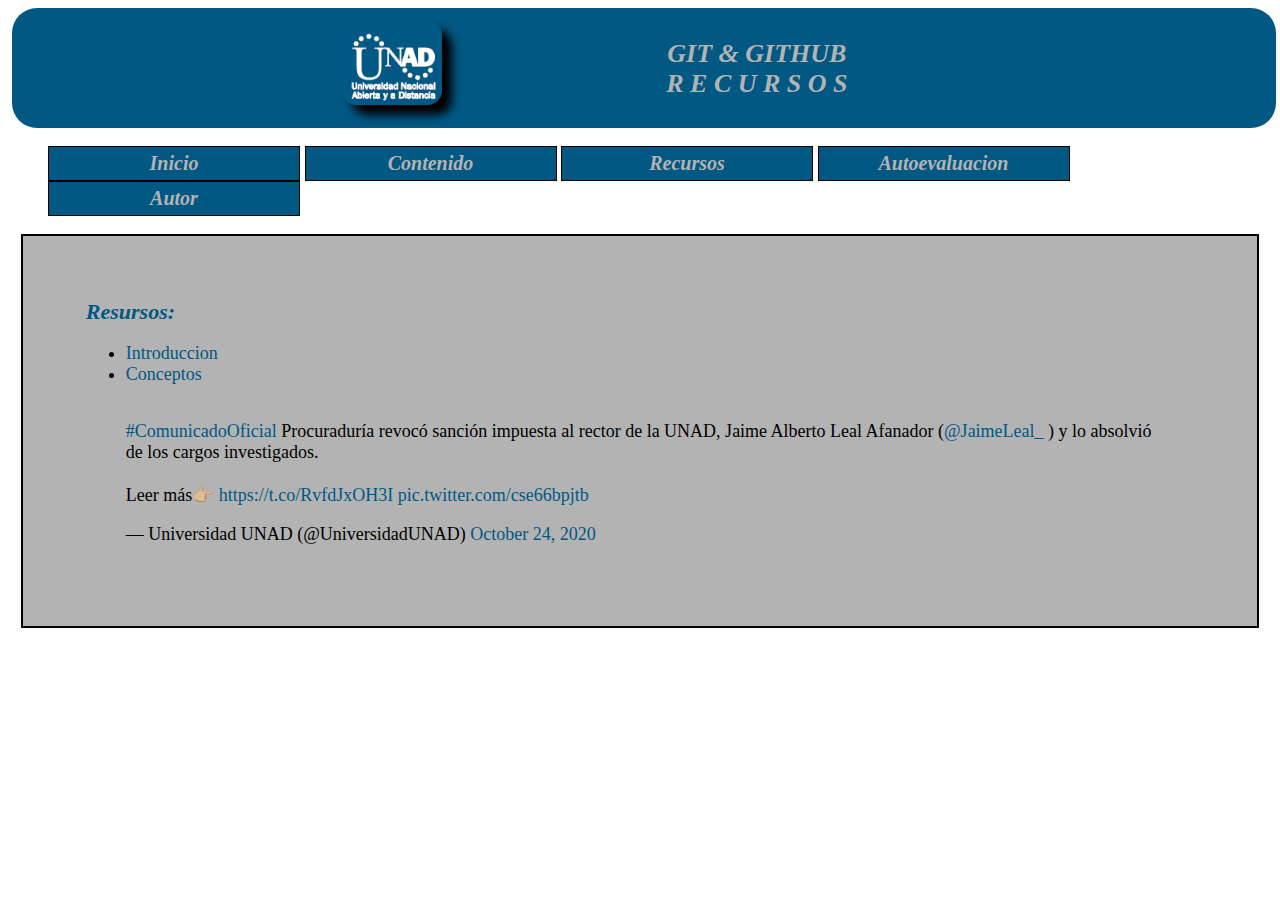
<file: recursos.html>
﻿<!doctype html>
<html lang="es">
<head>
    <meta charset="UTF-8">
    <link href="estilos.css" rel="stylesheet" type="text/css">
    <meta name="viewport" content="width=device-width; initial-scale=1.0">
    <title>Recursos</title>
</head>

<body>
    <div class="header">
        <table>
            <tr>
                <td><img class="photo" src="logo.png" /></td>
                <td>
                    <div class="title">
                        GIT & GITHUB
                    </div>
                    <div class="title">
                        R E C U R S O S
                    </div>

                </td>
            </tr>
        </table>
    </div>

    <nav>
        <ul>
            <li><a href="index.html" target="_self">Inicio</a></li>
            <li>
                <a href="contenido.html" target="_self">Contenido</a>
                <ul>
                    <li><a href="contenido1.html">Introduccion</a></li>
                    <li><a href="contenido2.html">Conceptos</a></li>
                </ul>
            </li>
            <li>
                <a href="recursos.html" target="_self">Recursos</a>
                <ul>
                    <li><a href="recursos1.html">Introduccion</a></li>
                    <li><a href="recursos2.html">Conceptos</a></li>
                </ul>
            </li>
            <li>
                <a href="autoevaluacion.html" target="_self">Autoevaluacion</a>
                <ul>
                    <li><a href="autoevaluacion1.html">Autoevaluacion 1</a></li>
                    <li><a href="autoevaluacion2.html">Autoevaluacion 2</a></li>
                    <li><a href="autoevaluacion3.html">Evaluacion Sitio.</a></li>
                </ul>
            </li>
            <li><a href="autor.html" target="_self">Autor</a></li>
        </ul>
    </nav>

    <div class="card">
        <div class="subtitle">
            Resursos:
        </div>
        <ul>
            <li><a href="recursos1.html">Introduccion</a></li>
            <li><a href="recursos2.html">Conceptos</a></li>
        </ul>

        <aside>
            <blockquote class="twitter-tweet"><p lang="es" dir="ltr"><a href="https://twitter.com/hashtag/ComunicadoOficial?src=hash&amp;ref_src=twsrc%5Etfw">#ComunicadoOficial</a> Procuraduría revocó sanción impuesta al rector de la UNAD, Jaime Alberto Leal Afanador (<a href="https://twitter.com/JaimeLeal_?ref_src=twsrc%5Etfw">@JaimeLeal_</a> ) y lo absolvió de los cargos investigados.<br><br>Leer más👉🏼 <a href="https://t.co/RvfdJxOH3I">https://t.co/RvfdJxOH3I</a> <a href="https://t.co/cse66bpjtb">pic.twitter.com/cse66bpjtb</a></p>&mdash; Universidad UNAD (@UniversidadUNAD) <a href="https://twitter.com/UniversidadUNAD/status/1320010854277042176?ref_src=twsrc%5Etfw">October 24, 2020</a></blockquote> <script async src="https://platform.twitter.com/widgets.js" charset="utf-8"></script>
        </aside>
    </div>
</body>
</html>
</file>
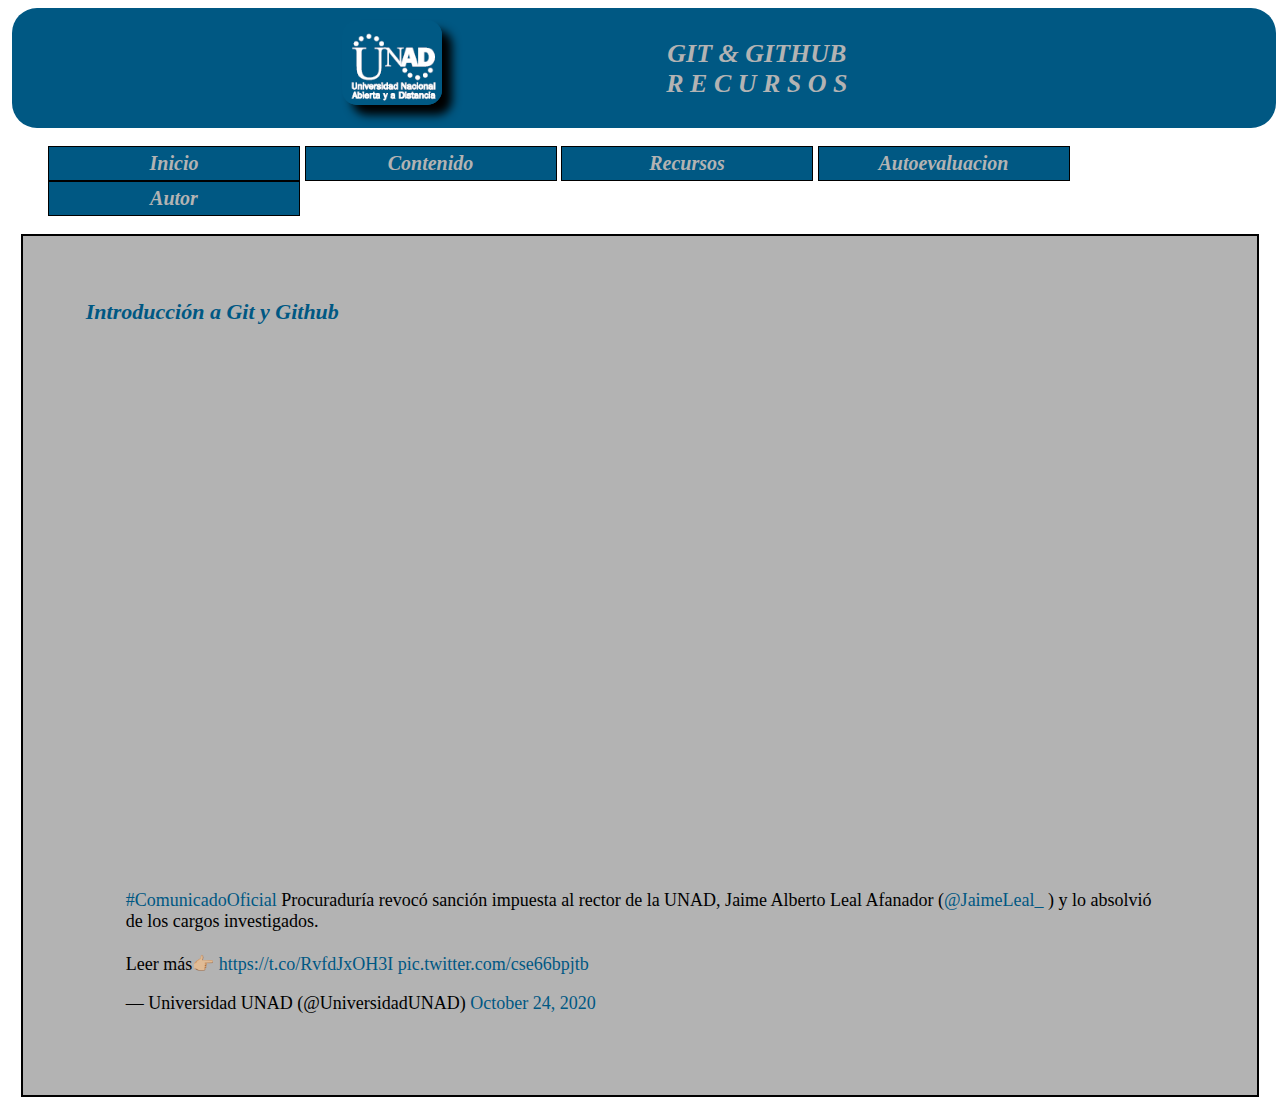
<file: recursos1.html>
﻿<!doctype html>
<html lang="es">
<head>
    <meta charset="UTF-8">
    <link href="estilos.css" rel="stylesheet" type="text/css">
    <meta name="viewport" content="width=device-width; initial-scale=1.0">
    <title>Recursos</title>
</head>

<body>
    <div class="header">
        <table>
            <tr>
                <td><img class="photo" src="logo.png" /></td>
                <td>
                    <div class="title">
                        GIT & GITHUB
                    </div>
                    <div class="title">
                        R E C U R S O S
                    </div>

                </td>
            </tr>
        </table>
    </div>

    <nav>
        <ul>
            <li><a href="index.html" target="_self">Inicio</a></li>
            <li>
                <a href="contenido.html" target="_self">Contenido</a>
                <ul>
                    <li><a href="contenido1.html">Introduccion</a></li>
                    <li><a href="contenido2.html">Conceptos</a></li>
                </ul>
            </li>
            <li>
                <a href="recursos.html" target="_self">Recursos</a>
                <ul>
                    <li><a href="recursos1.html">Introduccion</a></li>
                    <li><a href="recursos2.html">Conceptos</a></li>
                </ul>
            </li>
            <li>
                <a href="autoevaluacion.html" target="_self">Autoevaluacion</a>
                <ul>
                    <li><a href="autoevaluacion1.html">Autoevaluacion 1</a></li>
                    <li><a href="autoevaluacion2.html">Autoevaluacion 2</a></li>
                    <li><a href="autoevaluacion3.html">Evaluacion Sitio.</a></li>
                </ul>
            </li>
            <li><a href="autor.html" target="_self">Autor</a></li>
        </ul>
    </nav>

    <div class="card">
        <div class="subtitle">Introducción a Git y Github</div>
        
        <br />
        <br />

        <iframe width="1000" height="500" src="https://www.youtube.com/embed/LQWwNIUiupo" frameborder="0" allow="accelerometer; autoplay; clipboard-write; encrypted-media; gyroscope; picture-in-picture" allowfullscreen></iframe>

        <aside>
            <blockquote class="twitter-tweet"><p lang="es" dir="ltr"><a href="https://twitter.com/hashtag/ComunicadoOficial?src=hash&amp;ref_src=twsrc%5Etfw">#ComunicadoOficial</a> Procuraduría revocó sanción impuesta al rector de la UNAD, Jaime Alberto Leal Afanador (<a href="https://twitter.com/JaimeLeal_?ref_src=twsrc%5Etfw">@JaimeLeal_</a> ) y lo absolvió de los cargos investigados.<br><br>Leer más👉🏼 <a href="https://t.co/RvfdJxOH3I">https://t.co/RvfdJxOH3I</a> <a href="https://t.co/cse66bpjtb">pic.twitter.com/cse66bpjtb</a></p>&mdash; Universidad UNAD (@UniversidadUNAD) <a href="https://twitter.com/UniversidadUNAD/status/1320010854277042176?ref_src=twsrc%5Etfw">October 24, 2020</a></blockquote> <script async src="https://platform.twitter.com/widgets.js" charset="utf-8"></script>
        </aside>

    </div>
</body>
</html>
</file>
<file: estilos.css>
.header {
	justify-content: center;
	align-content: center;
	font-family: 'Franklin Gothic Book';
	font-size: 50px;
	font-style: normal;
	font-weight: bold;
	color: #B3B3B3;
	text-align: center;
	width: 100%;
	height: 120px;
	margin: 4px;
	background-color: #005883;
	background-size: cover;
	border-radius: 25px;
}

body{
	font-family: 'Franklin Gothic Book';
	font-size: 18px;
}

.title {
	position: relative;
	font-family: 'Franklin Gothic Book';
	font-size: 26px;
	font-style: italic;
	text-align: center;
	color: #B3B3B3;
}

.subtitle {
	position: relative;
	font-family: 'Franklin Gothic Book';
	font-size: 22px;
	font-style: italic;
	font-weight: bold;
	color: #005883;
}

a {
	font-family: 'Franklin Gothic Book';
	font-size: 18px;
	color: #005883;
	text-decoration: none;
}

a:hover{
	font-size: 20px;
}

nav a {
	font-family: 'Franklin Gothic Book';
	font-style: italic;
	font-weight: bold;
	font-size: 20px;
	color: #b3b3b3;
	text-decoration: none;
}

nav li {
	display: inline-block;
	width: 230px;
	padding: 5px 10px;
	background-color: #005883;
	border: 1px solid #000;
	text-align: center;
	color: #b3b3b3;
	position: relative;
}

nav li:hover {
	background-color: #005883;
	color: #b3b3b3;
	opacity: 0.9;
}

nav li > ul {
	display: none;
}

nav li:hover > ul {
	display: block;
	position: absolute;
	top: 30px;
	left: 0px;
}


.texto {
	font-family: 'Franklin Gothic Book';
	font-size: 18px;
	line-height: 1.3;
	font-style: normal;
	text-align: justify;
	margin: 0.5%;
}

.texto2 {
	font-family: 'Franklin Gothic Book';
	font-size: 14px;
	line-height: 1.5;
	font-style: oblique;
	text-align: center;
	margin-top: 5 px;
}



.side {
	background-color: #005883;
	padding: 15px;
	width: 60%;
	min-height: 200px;
	color: #ffffff;
	text-align: center;
	font-size: 14px;
	border-radius: 10px;
	border: 0.5px solid #17019B;
	margin: auto;
	margin-top: 4%;
}

.card {
	background-color: #B3B3B3;
	padding: 5%;
	min-height: 100px;
	overflow: hidden;
	margin: 1%;
	border: 2px solid #000000;
}

.leftcolumn {
	float: left;
	width: 50%;
}

.rightcolumn {
	float: left;
	width: 35%;
}

.photo {
	width: 100px;
	margin: 5%;
	margin-top: 4%;
	margin-left: 5%;
	border-radius: 15px;
	box-shadow: 10px 10px 10px #000000;
}

img {
	width: 50%;
	margin: 5%;
	margin-top: 4%;
	margin-left: 25%;
	border-radius: 15px;
	box-shadow: 10px 10px 10px #000000;
}

table {
	width: 50%;
	margin: auto;
	text-align: left;
}

aside{
	align-content: center;
}
</file>
